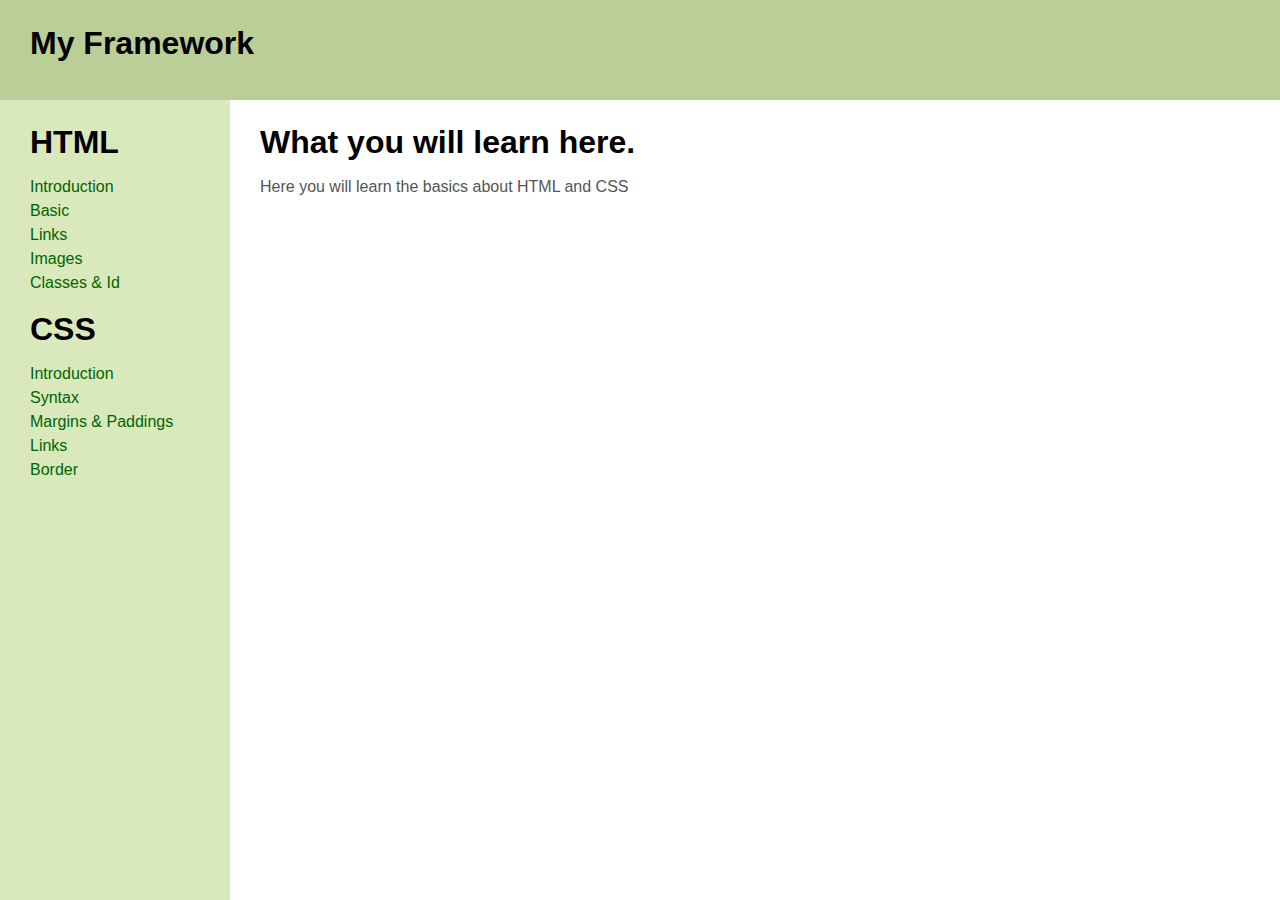
<file: Index.html>
<!DOCTYPE html>
<html>
	<head>
		<meta http-equiv="Content-Type" content="text/html; charset=utf-8">
		<title>My Framework</title>
		<link rel = "stylesheet" href = "MainCSS.css">
			
	
	</head>
	
	<body>		

		<header id="header">
			<div id="logo">
				<h1><a href="Index.html">My Framework</a></h1>
			</div>
		</header>
				
		<main>
			<div class="innertube">
				
				<h1>What you will learn here.</h1>
				<p>Here you will learn the basics about HTML and CSS 
				
				
			</div>
		</main>

		<nav id="nav">
			<div class="innertube">
				<h1>HTML</h1>
				<ul>
					<li><a href="htmlIntro.html">Introduction</a></li>
					<li><a href="htmlBasic.html">Basic</a></li>
					<li><a href="htmlLinks.html">Links</a></li>
					<li><a href="htmlImages.html">Images</a></li>
					<li><a href="Classes_Id.html">Classes & Id</a></li>
				</ul>
				<h1>CSS</h1>
				<ul>
					<li><a href="cssIntro.html">Introduction</a></li>
					<li><a href="cssSyntax.html">Syntax</a></li>
					<li><a href="Margins_Paddings.html">Margins & Paddings</a></li>
					<li><a href="cssLinks.html">Links</a></li>
					<li><a href="cssBorder.html">Border</a></li>
				</ul>				
			</div>
		</nav>	
	</body>
</html>
</file>
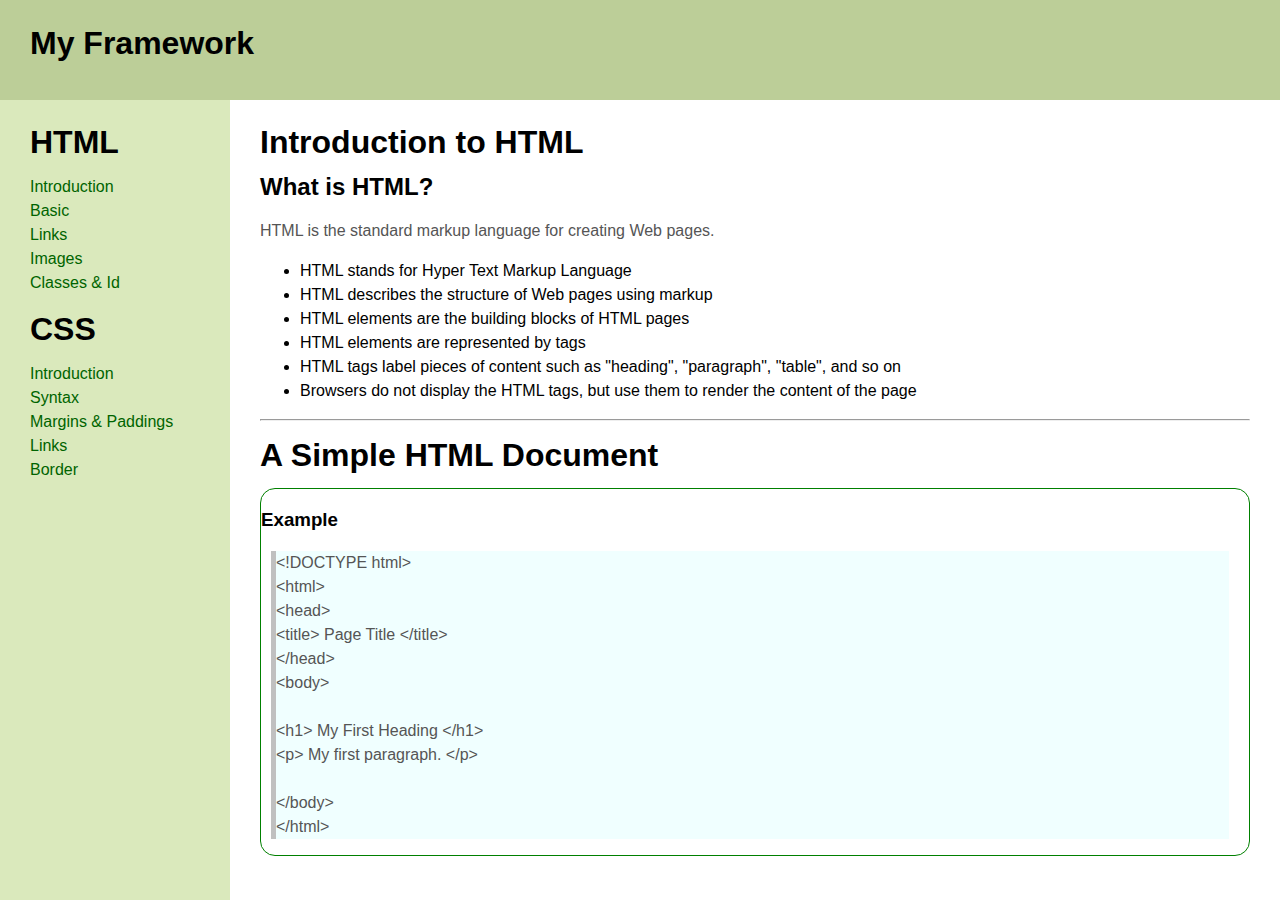
<file: htmlIntro.html>
<!DOCTYPE html>
<html>
	<head>
		<meta http-equiv="Content-Type" content="text/html; charset=utf-8">
		<title>My Framework</title>
		<link rel = "stylesheet" href = "MainCSS.css">
			
	
	</head>
	
	<body>		

		<header id="header">
			<div id="logo">
				<h1><a href="Index.html">My Framework</a></h1>
			</div>
		</header>
				
		<main>
			<div class="innertube">
				
				<h1>Introduction to HTML</h1>
				<h2> What is HTML? </h2>
				<p> HTML is the standard markup language for creating Web pages.</p>
				<ul>
					<li> HTML stands for Hyper Text Markup Language </li>
					<li> HTML describes the structure of Web pages using markup </li>
					<li> HTML elements are the building blocks of HTML pages </li>
					<li> HTML elements are represented by tags </li>
					<li> HTML tags label pieces of content such as "heading", "paragraph", "table", and so on </li>
					<li> Browsers do not display the HTML tags, but use them to render the content of the page </li>	
				</ul>
				<hr>
				<h1> A Simple HTML Document </h1>
				
				<div id = "example">
					<h3> Example </h3>
					
					<div id = "example_border">
					
						<p>
							&lt;!DOCTYPE html><br>
							&lt;html><br>
							&lt;head><br>
								&lt;title> Page Title &lt;/title><br>
							&lt;/head><br>
							&lt;body><br><br>

								&lt;h1> My First Heading &lt;/h1><br>
								&lt;p> My first paragraph. &lt;/p><br><br>

							&lt;/body><br>
							&lt;/html><br>
						</p>
					
					</div>
					
				</div>
				
			</div>
		</main>

		<nav id="nav">
			<div class="innertube">
				<h1>HTML</h1>
				<ul>
					<li><a href="htmlIntro.html">Introduction</a></li>
					<li><a href="htmlBasic.html">Basic</a></li>
					<li><a href="htmlLinks.html">Links</a></li>
					<li><a href="htmlImages.html">Images</a></li>
					<li><a href="Classes_Id.html">Classes & Id</a></li>
				</ul>
				<h1>CSS</h1>
				<ul>
					<li><a href="cssIntro.html">Introduction</a></li>
					<li><a href="cssSyntax.html">Syntax</a></li>
					<li><a href="Margins_Paddings.html">Margins & Paddings</a></li>
					<li><a href="cssLinks.html">Links</a></li>
					<li><a href="cssBorder.html">Border</a></li>
				</ul>				
			</div>
		</nav>	
	</body>
</html>
</file>
<file: MainCSS.css>
/* My Framework's CSS */

body {
			margin: 0;
			padding: 0;
			overflow: hidden;
			height: 100%; 
			max-height: 100%; 
			font-family:Sans-serif;
			line-height: 1.5em;
		}
		
		#header {
			position: absolute;
			top: 0;
			left: 0;
			width: 100%;
			height: 100px; 
			overflow: hidden; /* Disables scrollbars on the header frame. To enable scrollbars, change "hidden" to "scroll" */
			background: #BCCE98;
		}
		
		#header a{
			color: black;
		}
		
		#header a:hover{
			font-size: 34px;
		}
		
		#header a:link {
			text-decoration: none;
		}
		
		#nav {
			position: absolute; 
			top: 100px; 
			left: 0; 
			bottom: 0;
			width: 230px;
			overflow: auto; /* Scrollbars will appear on this frame only when there's enough content to require scrolling. To disable scrollbars, change to "hidden", or use "scroll" to enable permanent scrollbars */
			background: #DAE9BC; 		
		}
		
		#logo {
			padding:10px;
			padding-left: 30px;
		}
		
		main {
			position: fixed;
			top: 100px; /* Set this to the height of the header */
			left: 230px; 
			right: 0;
			bottom: 0;
			overflow: auto; 
			background: #fff;
		}
		
		#example {
			border: 1px solid green;
			border-radius: 15px;
		}
		
		#example_border{
			border-left: 5px solid silver;
			background-color: azure;
			margin-left: 10px;
			margin-right: 20px;
		}
		
		.innertube {
			margin: 30px; /* Provides padding for the content */
		}
		
		p {
			color: #555;
		}

		nav ul {
			list-style-type: none;
			margin: 0;
			padding: 0;
		}
		
		nav ul a {
			color: darkgreen;
			text-decoration: none;
		}
				
		
		* html body{
			padding: 100px 0 0 230px; /* Set the first value to the height of the header and last value to the width of the nav */
		}
		
		* html main{ 
			height: 100%; 
			width: 100%; 
		}
</file>
